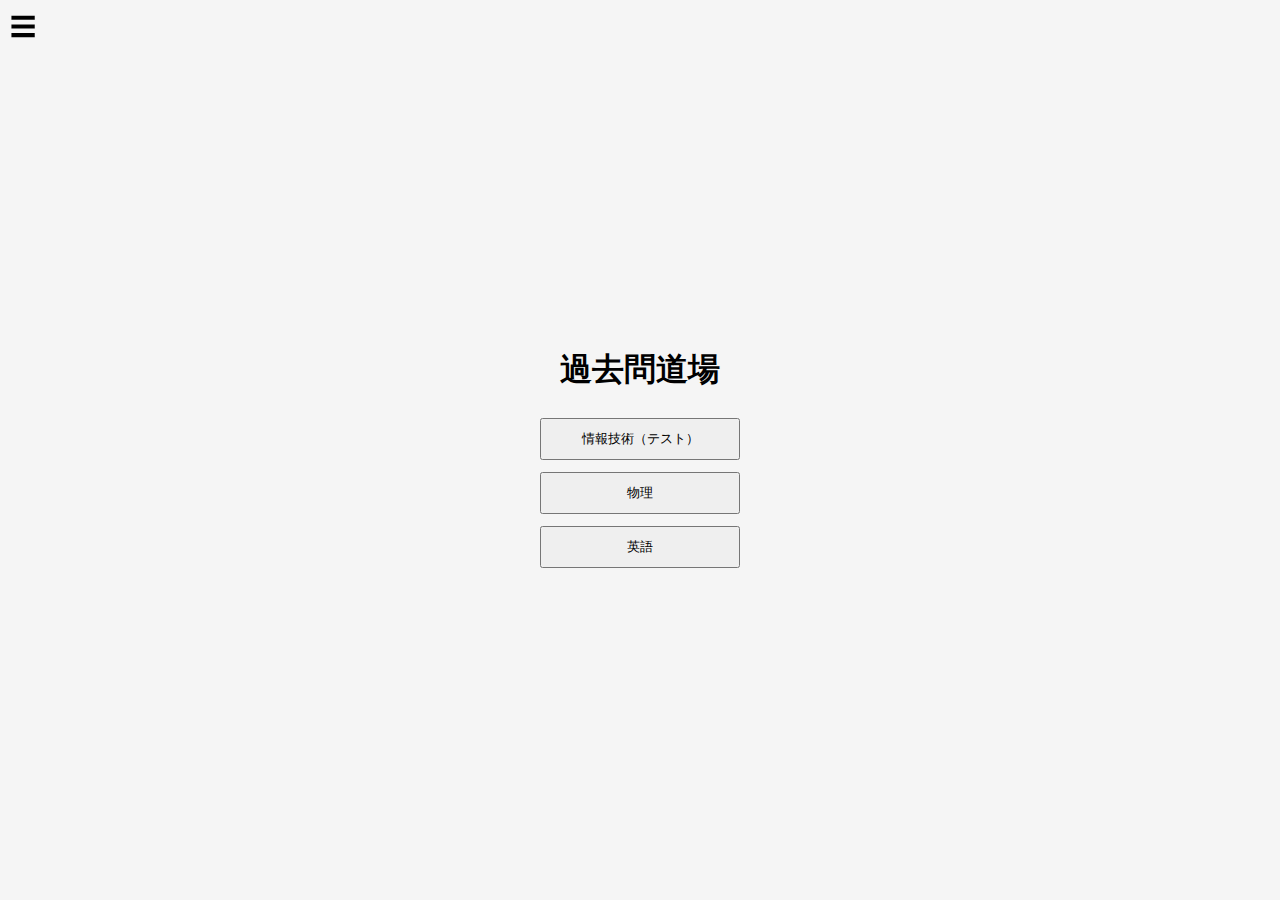
<file: index.html>
<!DOCTYPE html>
<html lang="ja">
<head>
  <meta charset="UTF-8">
  <title>過去問道場</title>
  <meta name="viewport" content="width=device-width, initial-scale=1.0">
  <link rel="stylesheet" href="style.css">
</head>
<body>

<div id="menuBtn">☰</div>

<div id="sideMenu" class="hidden">
  <h2>設定</h2>
  <button id="darkBtn">ダークモード</button>
  <button>禪院 直哉</button>
</div>
<div id="overlay" class="hidden"></div>

<!-- ホーム画面 -->
<div id="home" class="screen">
  <h1>過去問道場</h1>
  <button onclick="startQuiz('it')">情報技術（テスト）</button>
  <button onclick="startQuiz('physics')">物理</button>
  <button onclick="startQuiz('english')">英語</button>
</div>

<!-- 問題画面 -->
<div id="quiz" class="screen hidden">
  <p id="rate">正答率：--%</p>

  <div id="question"></div>

  <div id="choices"></div>

  <div id="explanation"></div>

  <div class="nav">
    <button onclick="prevQuestion()">前の問題</button>
    <button onclick="nextQuestion()">次の問題</button>
  </div>

  <button class="homeBtn" onclick="goHome()">ホーム画面</button>
</div>

<script src="script.js"></script>
</body>
</html>
</file>
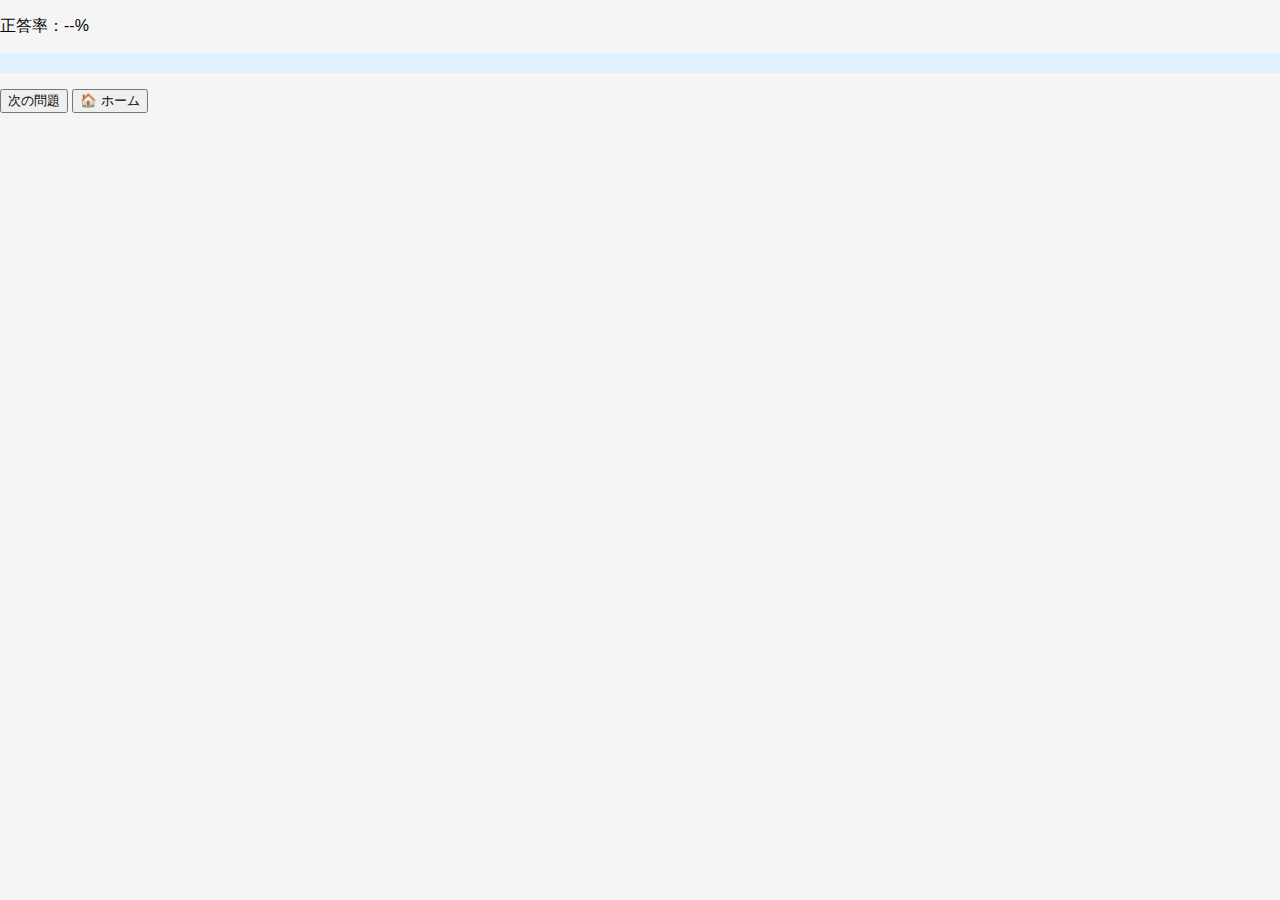
<file: english.html>
<!DOCTYPE html>
<html lang="ja">
<head>
  <meta charset="UTF-8">
  <meta name="viewport" content="width=device-width, initial-scale=1.0">
  <title>英単語</title>
  <link rel="stylesheet" href="style.css">
</head>
<body>

  <p id="rate">正答率：--%</p>
  <h2 id="question"></h2>
  <div id="choices"></div>
  <p id="result"></p>
  <p id="explanation"></p>

  <button onclick="nextQuestion()">次の問題</button>
  <button onclick="location.href='home.html'">🏠 ホーム</button>

  <script src="main_english.js"></script>
</body>
</html>
</file>
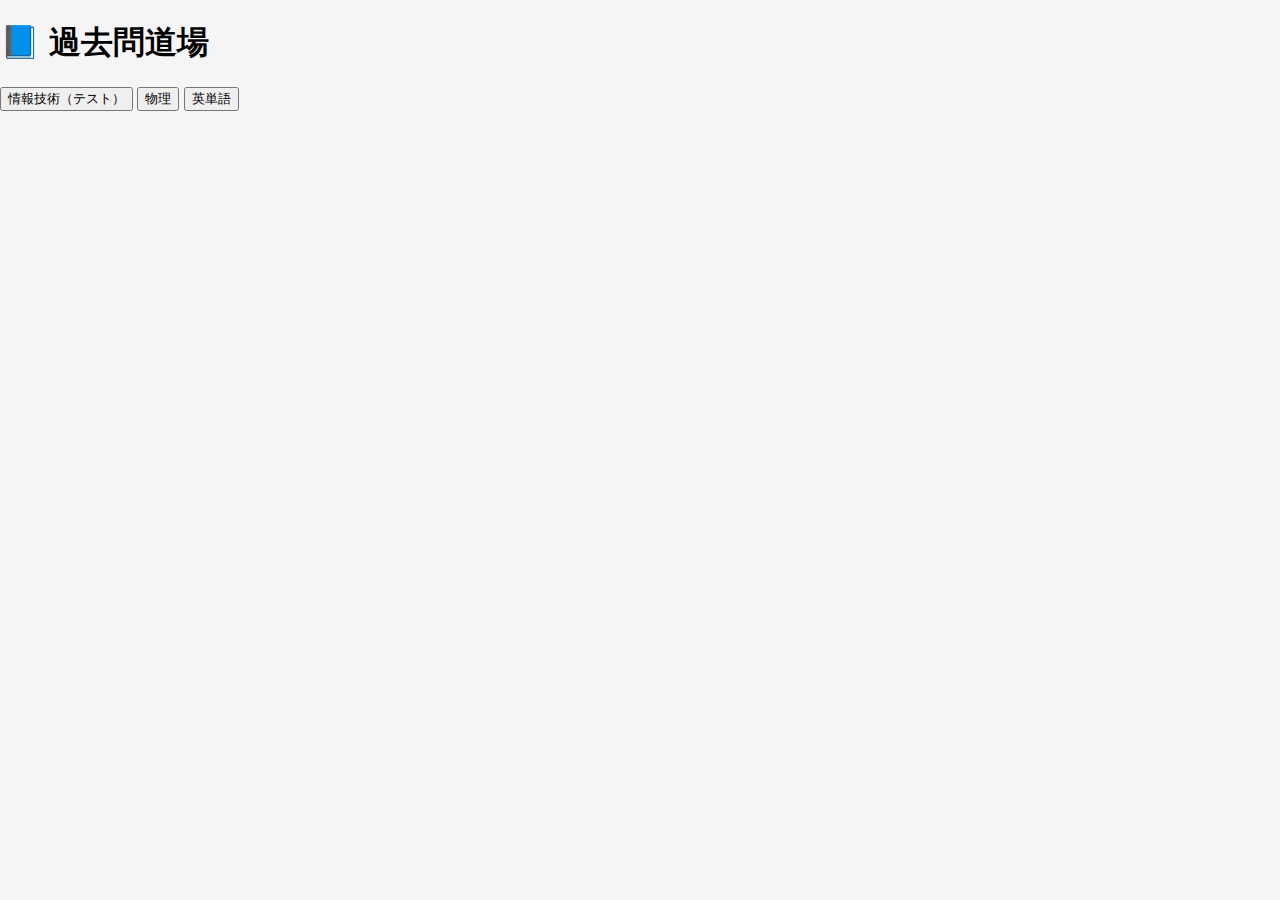
<file: home.html>
<!DOCTYPE html>
<html lang="ja">
<head>
  <meta charset="UTF-8">
  <meta name="viewport" content="width=device-width, initial-scale=1.0">
  <title>過去問道場</title>
  <link rel="stylesheet" href="style.css">
</head>
<body>

  <h1>📘 過去問道場</h1>

  <div class="menu">
    <button onclick="location.href='index.html'">情報技術（テスト）</button>
    <button onclick="location.href='physics.html'">物理</button>
    <button onclick="location.href='english.html'">英単語</button>
  </div>

</body>
</html>
</file>
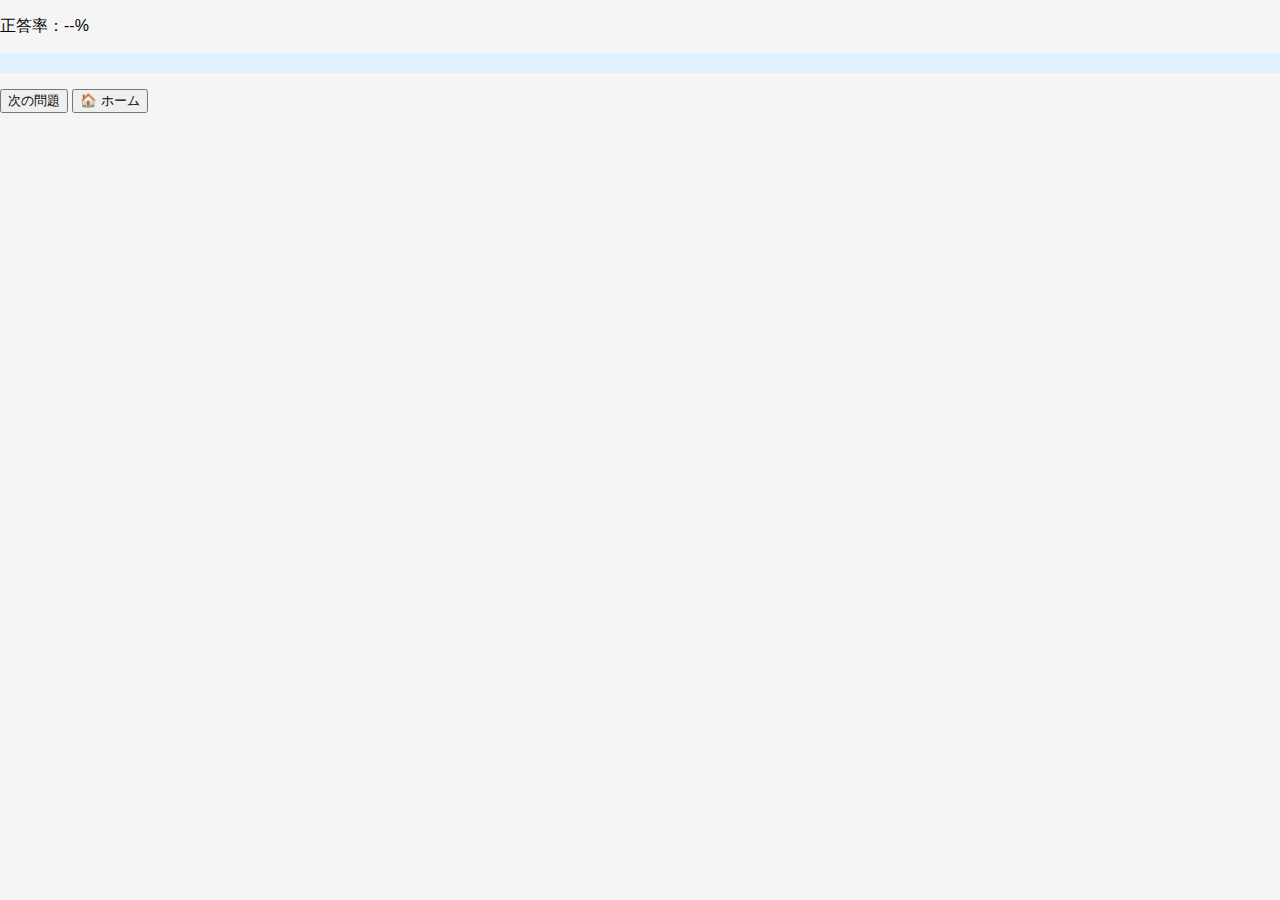
<file: physics.html>
<!DOCTYPE html>
<html lang="ja">
<head>
  <meta charset="UTF-8">
  <meta name="viewport" content="width=device-width, initial-scale=1.0">
  <title>物理</title>
  <link rel="stylesheet" href="style.css">
</head>
<body>

  <p id="rate">正答率：--%</p>
  <h2 id="question"></h2>
  <div id="choices"></div>
  <p id="result"></p>
  <p id="explanation"></p>

  <button onclick="nextQuestion()">次の問題</button>
  <button onclick="location.href='home.html'">🏠 ホーム</button>

  <script src="main_physics.js"></script>
</body>
</html>
</file>
<file: style.css>
body {
  margin: 0;
  font-family: sans-serif;
  background: #f5f5f5;
}

/* ☰ */
#menuBtn {
  position: fixed;
  top: 10px;
  left: 10px;
  font-size: 26px;
  cursor: pointer;
  z-index: 1001;
}

/* サイドメニュー */
#sideMenu {
  position: fixed;
  top: 0;
  left: 0;
  width: 200px;
  height: 60%;
  background: #fff;
  padding: 15px;
  z-index: 1000;
}

#sideMenu h2 {
  margin-top: 0;
}

#sideMenu button {
  width: 100%;
  margin: 8px 0;
  padding: 8px;
}

/* 背景クリック */
#overlay {
  position: fixed;
  inset: 0;
  background: rgba(0,0,0,0.3);
  z-index: 999;
}

/* ホーム */
#home {
  height: 100vh;
  display: flex;
  flex-direction: column;
  justify-content: center;
  align-items: center;
}

#home h1 {
  margin-bottom: 20px;
}

#home button {
  width: 200px;
  margin: 6px;
  padding: 10px;
}

/* クイズ画面 */
#quiz {
  min-height: 100vh;
  padding: 60px 20px;
  background: #fff;
}

#question {
  font-size: 18px;
  margin-bottom: 10px;
}

#choices button {
  display: block;
  width: 100%;
  margin: 6px 0;
  padding: 10px;
}

.correct { background: #b7f7b7; }
.wrong { background: #f7b7b7; }

#explanation {
  margin-top: 10px;
  padding: 10px;
  background: #e0f0ff;
}

.nav {
  display: flex;
  justify-content: space-between;
  margin-top: 15px;
}

.homeBtn {
  margin-top: 15px;
  width: 100%;
}

/* ダークモード */
.dark body,
.dark #quiz {
  background: #000;
  color: #fff;
}

.dark #choices button {
  background: #666;
  color: #fff;
}

.hidden {
  display: none;
}
</file>
